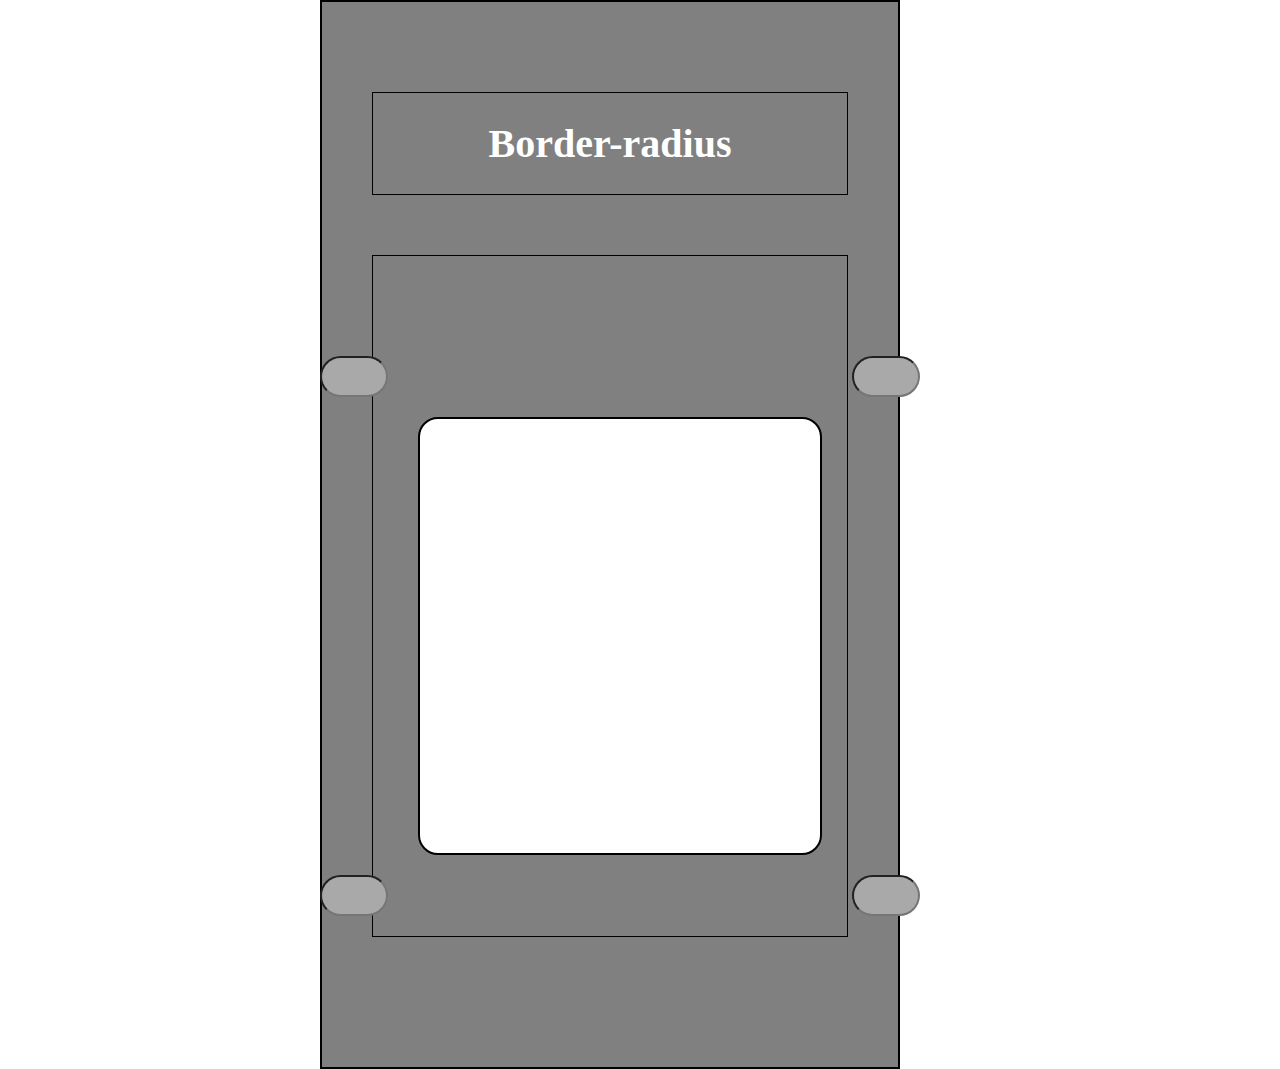
<file: border-radius/index.html>
<!DOCTYPE html>
<html lang="en">
<head>
    <meta charset="UTF-8">
    <meta name="viewport" content="width=device-width, initial-scale=1.0">
    <link rel="stylesheet" href="principal.css">
    <script src="controle.js"></script>
    <title>Document</title>
</head>
<body>
    <div id="page-home">
        <header><h1>Border-radius</h1></header>
        <div class="content">
            <div class="lados">

                <input type="text" id="esquerda-top" name="esquerda-top" onblur="pegaValoresCampo();">
                <input type="text" id="direita-top" name="direita-top" onblur="pegaValoresCampo()">

               
            </div>

            <div id="centro" name="centro" onclick="copia()">
                <p name="imprimir" id="imprimir" onclick="copia()"></p>

            </div>
            <div class="lados">
                <input type="text" id="esquerda-baixo" name="esquerda-baixo" onblur="pegaValoresCampo()">
                <input type="text" id="direita-baixo" name="direita-baixo" onkeyup="pegaValoresCampo()">
            </div>
            
            </div>


            
        
         

        </div>

   
    
</body>
</html>
</file>
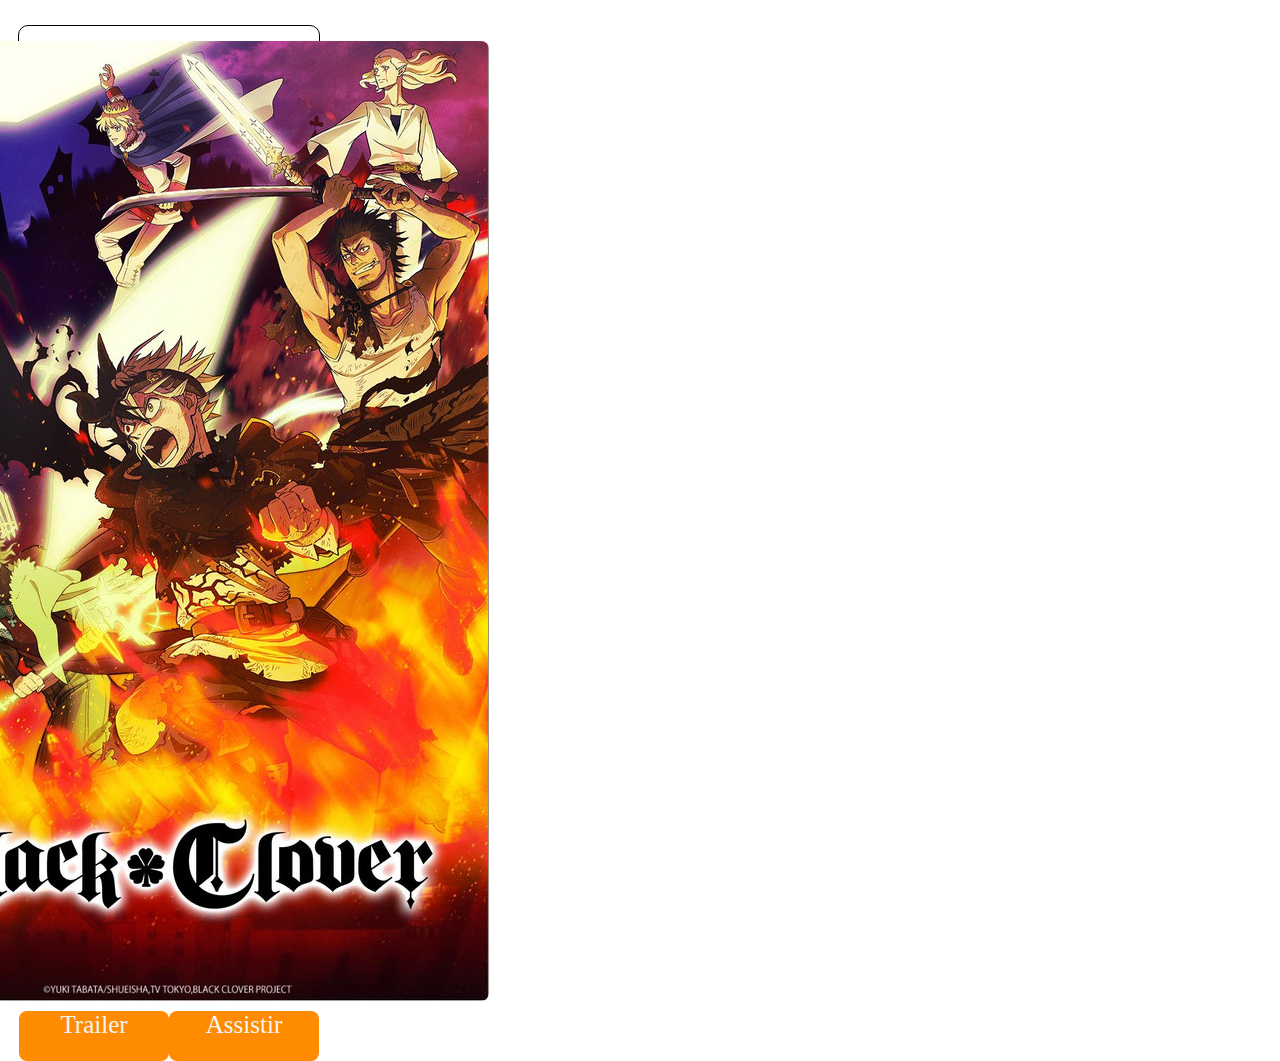
<file: Pagina de Filmes/index.html>
<!DOCTYPE html>
<html lang="pt-br">
<head>
    <meta charset="UTF-8">
    <meta name="viewport" content="width=device-width, initial-scale=1.0">
    <link rel="stylesheet" href="estilo.css">
    <title>Document</title>

    

</head>
<body>
    <div id="page-home">
        <li><img src="imagens/1a39d39cbe3346cce5e44577cbb895041579741401_full.jpg" alt="" srcset=""><span><a href="#">Trailer</a><a href="#">Assistir</a></span></li>

    </div>
</body>
</html>
</file>
<file: border-radius/principal.css>
body{
    margin: 0;
    padding: 0 25%;
}

#page-home{
    display: flex;
    flex-direction: column;
    background-color: gray;
    border: 2px solid;
    width: 90%;
    height: 100%;
    justify-items: center;    

    margin: 0;
    padding: 80px 0;
}

#page-home header{
margin: 20px;
border: 1px solid;

display: flex;
flex-direction: column;
align-items: center;
padding: 0  0 ;
margin: 10px 50px ;
}
#page-home header h1{
    text-align: justify;
    font-size: 40px;
    font-family: Cambria, Cochin, Georgia, Times, 'Times New Roman', serif;
    color: white;
    font-weight: bold;
}

#page-home .content{
    display: flex;
    flex-direction: column;
    height: 600px;
    border: 1px solid;
    margin: 50px;
    align-items: center;
    padding: 80px 0 0 20px;

}
#page-home .content #centro{
    display: flex;
    padding: 100px 0 0 0;
    justify-content: center;
    background-color: white;
    border: 2px solid;
    height: 400px;
    width: 400px;
    border-radius: 20px;
}
#page-home .content .lados{
    margin:20px;
    width: 600px;
    display: flex;
    flex-direction: row;
    justify-content: space-between;
}
#page-home .content .lados input{
    border-radius: 50px;
    height: 35px;
    width: 60px;
    background-color: darkgray;
}
#page-home .content #centro p{
    font-size: 15px;

}
</file>
<file: Pagina de Filmes/estilo.css>
#page-home{

    width: 1000px;
    height: 800px;
    background-color:none;

}

#page-home li{
padding-top: 15px;
padding-bottom: 15px;
display: flex;
margin: 25px 10px;
width: 300px;
height: 500px;
border: 1px solid;
border-radius: 10px;
flex-direction: column;
align-items: center;

}
#page-home li img{
    border-radius: 8px;
    width: 500;
    height: 400;
}
#page-home li span{
    margin-top: 10px;
    display: flex;
    flex-direction: row;
    align-content: space-between;
}
#page-home li span a{
    display: flex;
    flex-direction: column;      
    text-align: center;
    text-decoration: none;
    border-radius: 8px;
    width: 150px;
    height: 50px;
    font-size: 25px;
    color: whitesmoke;

    background-color:darkorange;

}
</file>
